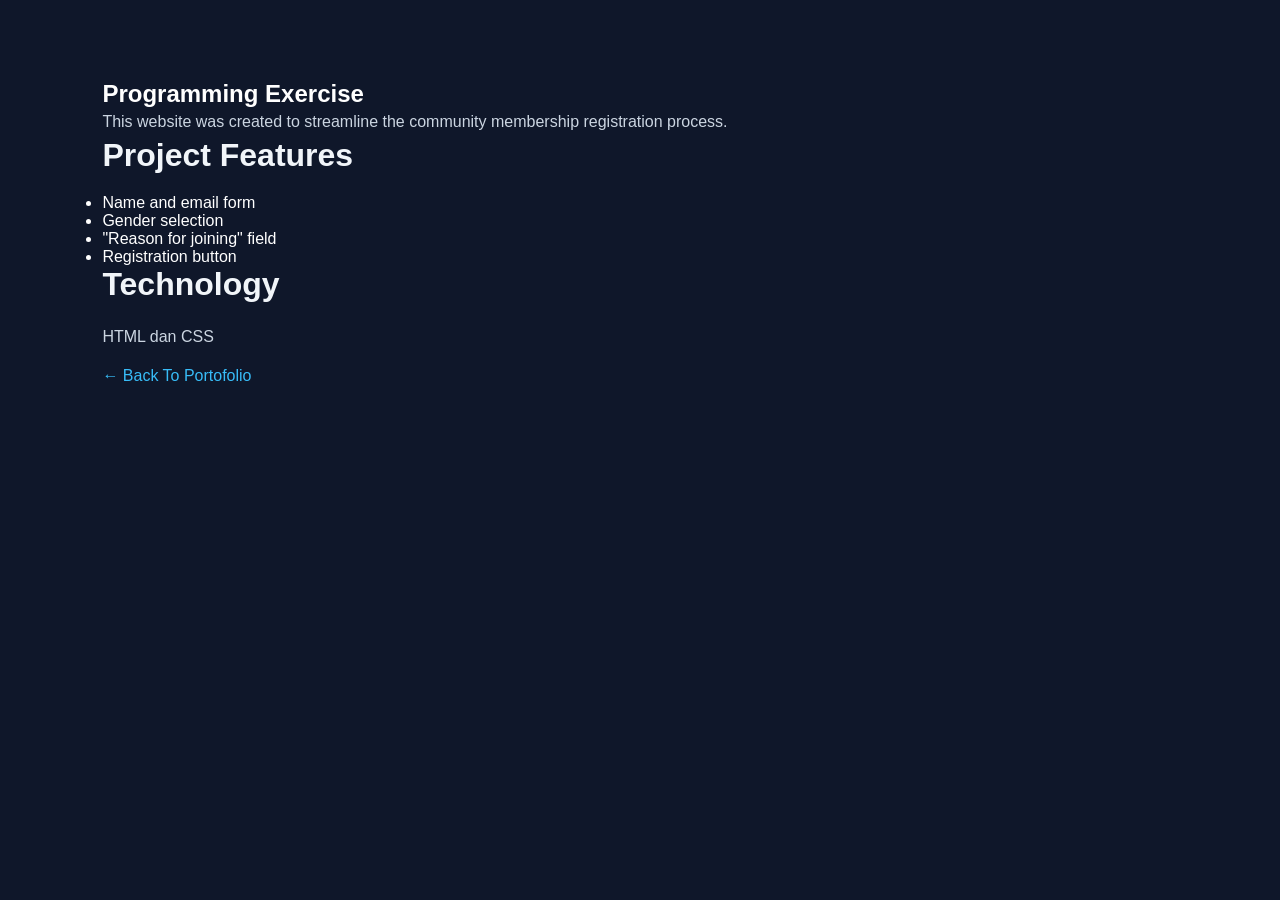
<file: detail-algoritma.html>
<!DOCTYPE html>
<html lang="id">

<head>
    <meta charset="UTF-8">
    <meta name="viewport" content="width=device-width, initial-scale=1.0">

    <title>Detail Aplikasi Pendaftaran</title>

    <link rel="stylesheet" href="style.css">
</head>

<body>

    <section class="section">
        <h1>Programming Exercise</h1>

        <p>
            This website was created to streamline the community membership registration process.
        </p>

        <h2>Project Features</h2>

        <ul>
            <li>Name and email form</li>
            <li>Gender selection</li>
            <li>"Reason for joining" field</li>
            <li>Registration button</li>
        </ul>

        <h2>Technology</h2>

        <p>HTML dan CSS</p>

        <a href="index.html#projects" class="project-link">
            ← Back To Portofolio
        </a>
    </section>

</body>

</html>
</file>
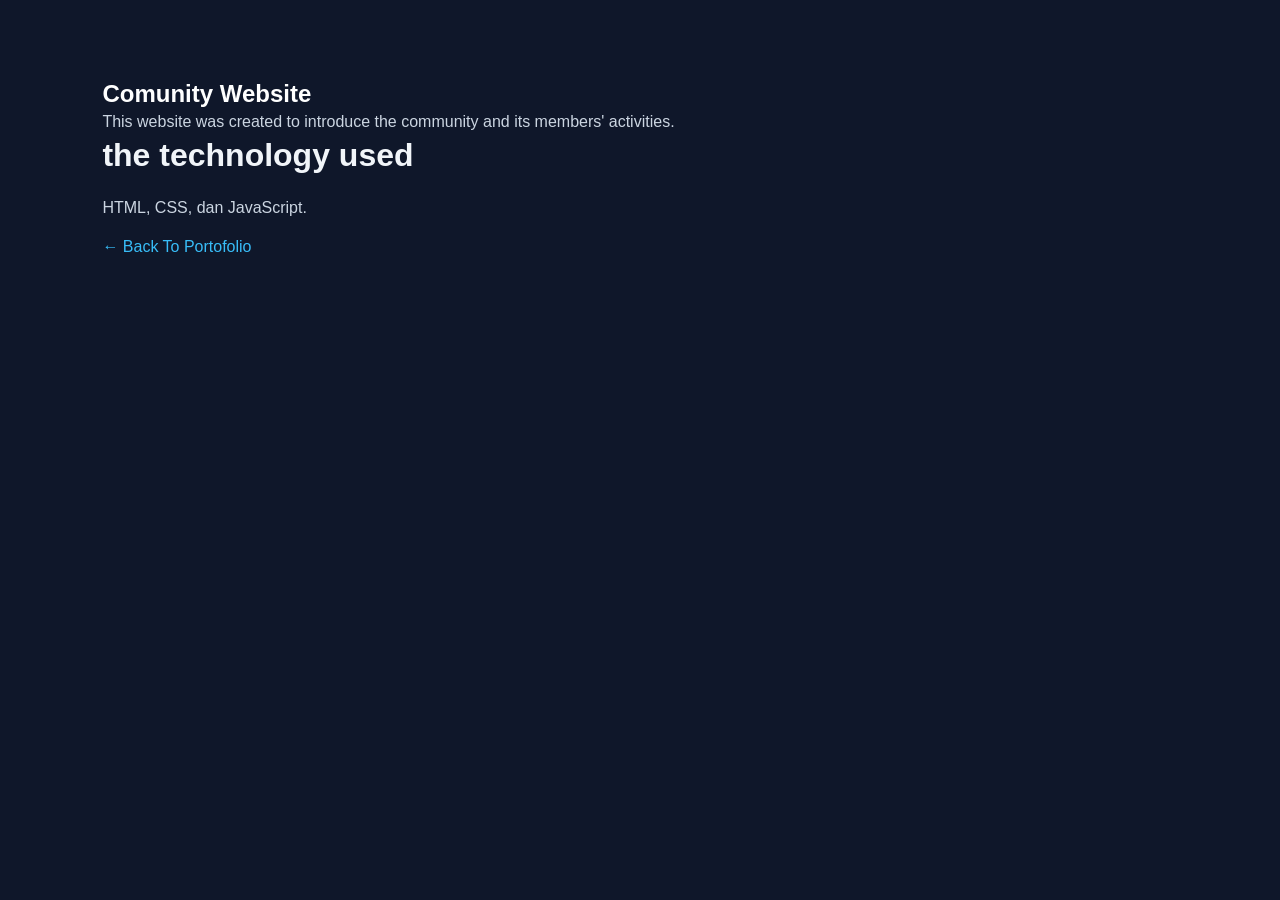
<file: detail-komunitas.html>
<!DOCTYPE html>
<html lang="id">

<head>
    <meta charset="UTF-8">
    <meta name="viewport" content="width=device-width, initial-scale=1.0">

    <title>community website detail</title>

    <link rel="stylesheet" href="style.css">
</head>

<body>

    <section class="section">
        <h1>Comunity Website</h1>

        <p>
            This website was created to introduce the community and its members' activities.
        </p>

        <h2>the technology used</h2>

        <p>HTML, CSS, dan JavaScript.</p>

        <a href="index.html#projects" class="project-link">
            ← Back To Portofolio
        </a>
    </section>

</body>

</html>
</file>
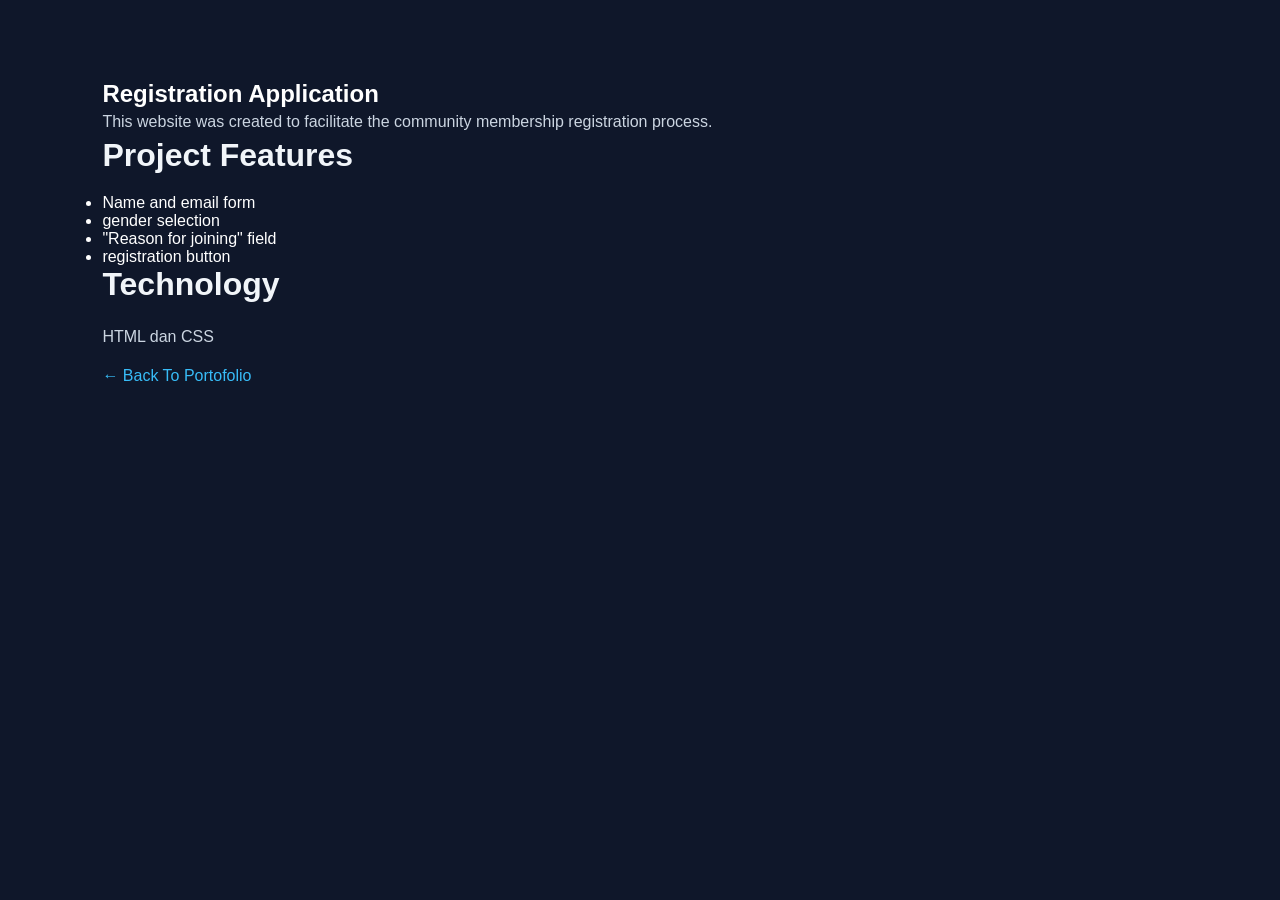
<file: detail-pendaftaran.html>
<!DOCTYPE html>
<html lang="id">

<head>
    <meta charset="UTF-8">
    <meta name="viewport" content="width=device-width, initial-scale=1.0">

    <title>Registration Application Details</title>

    <link rel="stylesheet" href="style.css">
</head>

<body>

    <section class="section">
        <h1>Registration Application</h1>

        <p>
            This website was created to facilitate the community membership registration process.
        </p>

        <h2>Project Features</h2>

        <ul>
            <li>Name and email form</li>
            <li>gender selection</li>
            <li>"Reason for joining" field</li>
            <li>registration button</li>
        </ul>

        <h2>Technology</h2>

        <p>HTML dan CSS</p>

        <a href="index.html#projects" class="project-link">
            ← Back To Portofolio
        </a>
    </section>

</body>

</html>
</file>
<file: style.css>
* {
    margin: 0;
    padding: 0;
    box-sizing: border-box;
}

body {
    font-family: Arial, sans-serif;
    background: #0f172a;
    color: white;
}

/* Bagian utama */
.hero {
    min-height: 85vh;
    display: flex;
    align-items: center;
    justify-content: space-between;
    padding: 40px 8%;
    gap: 50px;
}


/* Tulisan di sebelah kiri */
.hero-content {
    flex: 1;
    max-width: 650px;
}

.hero-content h1 {
    font-size: 48px;
    margin: 10px 0;
}

.hero-content h1 span {
    color: #38bdf8;
}

.hero-content p {
    line-height: 1.7;
    margin-top: 15px;
}

/* Foto di sebelah kanan */
.hero-image {
    position: relative;
    width: 300px;
    height: 400px;
    flex-shrink: 0;
}

.hero-image img {
    width: 100%;
    height: 100%;
    object-fit: cover;
    object-position: center 35%;
    border-radius: 20px;
    border: 2px solid #38bdf8;
    box-shadow: 0 10px 40px rgba(0, 0, 0, 0.4);
}

/* Tombol */
.btn {
    display: inline-block;
    margin-top: 25px;
    padding: 12px 24px;
    background: #2563eb;
    color: white;
    text-decoration: none;
    border-radius: 8px;
}

/* Tampilan HP */
@media (max-width: 768px) {
    .hero {
        flex-direction: column;
        text-align: center;
    }

    .hero-image {
        width: 260px;
        height: 340px;
    }
}

.navbar {
    display: flex;
    justify-content: space-between;
    align-items: center;
    padding: 20px 8%;
    background: #111c32;
}

.nav-links {
    display: flex;
    list-style: none;
    gap: 25px;
}

.nav-links a {
    color: white;
    text-decoration: none;
    transition: 0.3s;
}

.nav-links a:hover {
    color: #38bdf8;
}

/* Semua section */
.section {
    padding: 80px 8%;
    margin: 0;
}

/* Judul setiap section */
.section h2 {
    font-size: 32px;
    margin-bottom: 20px;
    color: #f1f5f9;
}

/* Paragraf */
.section p {
    color: #cbd5e1;
    line-height: 1.8;
    font-size: 16px;
}

/* Background bagian proyek */
#projects {
    background: #111c32;
}

/* Susunan kartu proyek */

/* SECTION PROYEK */
#projects {
    width: 100%;
    padding: 80px 8%;
    background: #0f172a;
}

#projects h2 {
    font-size: 32px;
    margin-bottom: 30px;
    color: #f1f5f9;
}

/* GRID KARTU */
.project-container {
    display: grid;
    grid-template-columns: repeat(3, minmax(0, 1fr));
    gap: 25px;
    width: 100%;
    margin: 0;
}

/* KARTU */
.project-card {
    min-width: 0;
    width: 100%;
    padding: 20px;
    background: #1e293b;
    border: 1px solid #334155;
    border-radius: 15px;
    overflow: hidden;
    transition: 0.3s ease;
}

.project-card:hover {
    transform: translateY(-5px);
    border-color: #38bdf8;
}

/* GAMBAR */
.project-card img {
    width: 100%;
    height: 190px;
    object-fit: cover;
    object-position: center;
    display: block;
    border-radius: 10px;
    margin-bottom: 20px;
}

/* JUDUL DAN DESKRIPSI */
.project-info h3 {
    font-size: 20px;
    line-height: 1.4;
    margin-bottom: 12px;
    color: #38bdf8;
}

.project-info p {
    font-size: 16px;
    line-height: 1.7;
    color: #cbd5e1;
}

.project-link {
    display: inline-block;
    margin-top: 15px;
    color: #38bdf8;
    font-size: 16px;
    text-decoration: none;
}

/* RESPONSIF */
@media (max-width: 900px) {
    .project-container {
        grid-template-columns: repeat(2, minmax(0, 1fr));
    }
}

@media (max-width: 600px) {
    .project-container {
        grid-template-columns: 1fr;
    }
}

/* Bagian Keahlian */
#skills {
    width: 100%;
    padding: 80px 8%;
    text-align: left;
    background: #0f172a;
    box-sizing: border-box;
}

#skills h2 {
    font-size: 32px;
    margin-bottom: 20px;
    color: #f1f5f9;
}

#skills p {
    font-size: 16px;
    line-height: 1.7;
    color: #cbd5e1;
}

/* NAVBAR */
.navbar {
    position: sticky;
    top: 0;
    z-index: 1000;

    display: flex;
    justify-content: space-between;
    align-items: center;

    padding: 20px 8%;
    background: #0f172a;
    border-bottom: 1px solid #1e293b;
}

/* LOGO */
.logo {
    font-size: 26px;
    font-weight: bold;
    color: #f1f5f9;
    text-decoration: none;
}

.logo span {
    color: #38bdf8;
}

/* MENU */
.nav-menu {
    display: flex;
    align-items: center;
    gap: 30px;
}

.nav-menu a {
    color: #cbd5e1;
    text-decoration: none;
    font-size: 16px;
    transition: color 0.3s ease;
}

.nav-menu a:hover {
    color: #38bdf8;
}

/* RESPONSIF UNTUK HP */
@media (max-width: 600px) {
    .navbar {
        padding: 15px 5%;
        flex-direction: column;
        gap: 15px;
    }

    .nav-menu {
        flex-wrap: wrap;
        justify-content: center;
        gap: 15px;
    }
}

/* Animasi bagian Home */
#home {
    animation: fadeIn 1s ease;
}

/* Animasi muncul perlahan */
@keyframes fadeIn {
    from {
        opacity: 0;
        transform: translateY(30px);
    }

    to {
        opacity: 1;
        transform: translateY(0);
    }
}

/* Animasi foto profil */
.hero-image img {
    transition: transform 0.4s ease;
}

.hero-image img:hover {
    transform: scale(1.05);
}

/* Kondisi awal kartu sebelum terlihat */
.reveal {
    opacity: 0;
    transform: translateY(40px);
    transition: opacity 0.8s ease,
        transform 0.8s ease;
}

/* Kondisi saat kartu muncul */
.reveal.active {
    opacity: 1;
    transform: translateY(0);
}
</file>
